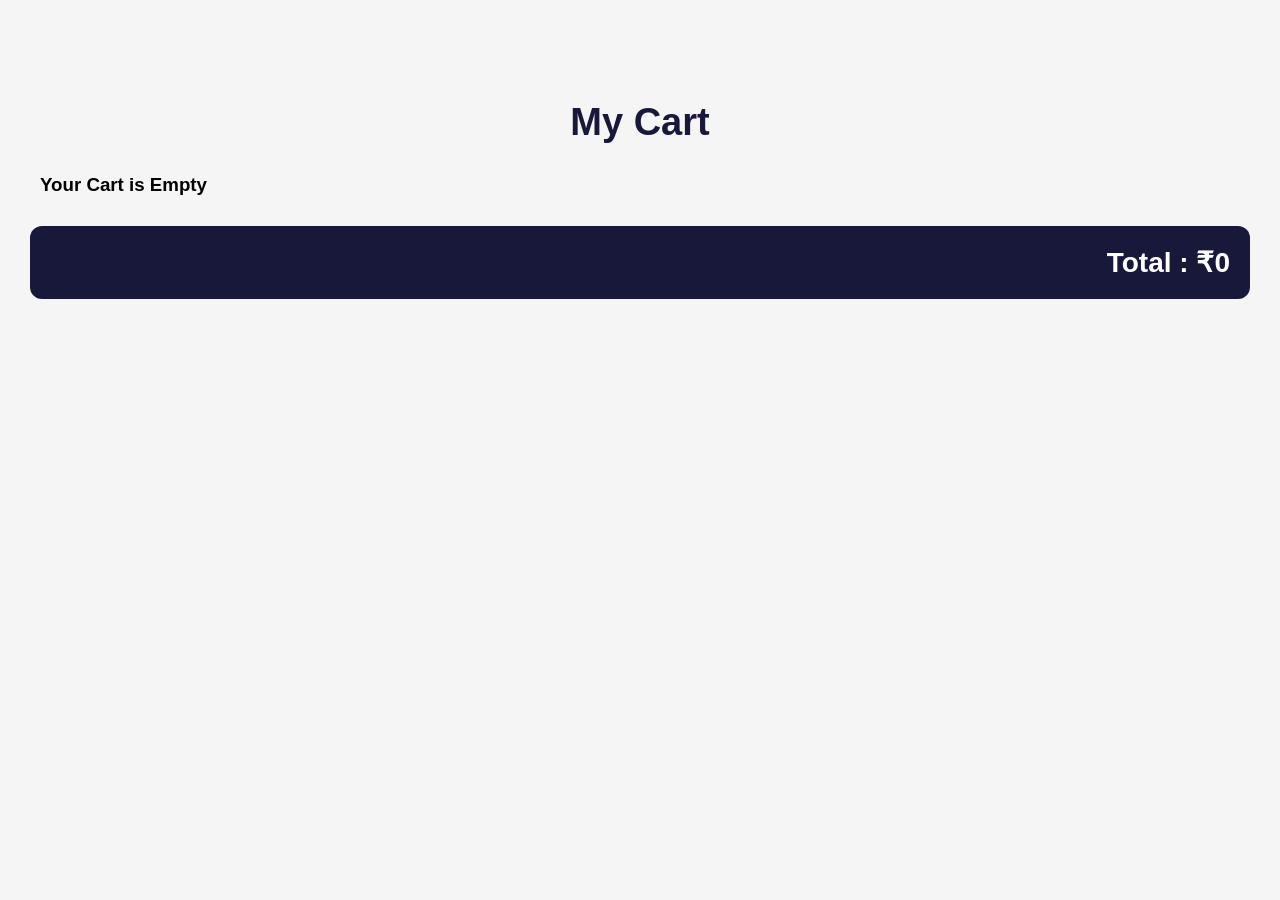
<file: cart.html>
<!DOCTYPE html>
<html lang="en">
<head>
    <meta charset="UTF-8">
    <meta name="viewport" content="width=device-width, initial-scale=1.0">
    <title>My Cart</title>
    <link rel="stylesheet" href="cart.css">
</head>
<body>

    <p class="closepopup" onclick="closepopup()">Close</p>

    <h1>My Cart</h1>

    <div id="cart-container"></div>

    <h2 id="total">Total : ₹0</h2>

    <script src="cart.js"></script>

</body>
</html>
</file>
<file: cart.css>
body{
    margin:0;
    padding:30px;
    font-family:Arial, Helvetica, sans-serif;
    background-color:#f5f5f5;
}

h1{
    text-align:center;
    color:#18183A;
    margin-bottom:30px;
    font-size:38px;
}

#cart-container{
    max-width:1200px;
    margin:auto;
}

.cart-item{
    display:flex;
    align-items:center;
    gap:25px;
    background-color:white;
    padding:20px;
    margin-bottom:20px;
    border-radius:12px;
    box-shadow:0 4px 12px rgba(0,0,0,0.08);
}

.imageofproductcard{
    width:150px;
    height:150px;
    object-fit:cover;
    border-radius:10px;
}

.product-details{
    flex:1;
}

.product-details h3{
    margin:0;
    color:#18183A;
    font-size:22px;
}

.product-details p{
    margin-top:10px;
    color:#555;
    font-size:16px;
}

.quantity-section{
    display:flex;
    align-items:center;
    gap:15px;
    margin-top:15px;
}

.quantity-section button{
    width:35px;
    height:35px;
    border:none;
    border-radius:50%;
    background-color:#18183A;
    color:white;
    font-size:18px;
    cursor:pointer;
    margin-top: -15px;
}

.quantity-section span{
    font-size:18px;
    font-weight:bold;
    margin-top: -15px;
}

.remove-btn{
    background-color:#dc3545;
    color:white;
    border:none;
    padding:10px 20px;
    border-radius:6px;
    cursor:pointer;
    margin-top:15px;
    margin-left: 200px;
}

.remove-btn:hover{
    opacity:0.9;
}

#total{
    max-width:1200px;
    margin:30px auto;
    text-align:right;
    background-color:#18183A;
    color:white;
    padding:20px;
    border-radius:12px;
    font-size:28px;
}
.subtotal{
    margin-left: 220px;
}
.closepopup{
    margin-left: 1260px;
    height: 20px;
    width: 100px;
    background-color: #18183A;
    color: white;
    text-align: center;
    padding: 5px;
    border-radius: 10px;
    font-family:'Gill Sans', 'Gill Sans MT', Calibri, 'Trebuchet MS', sans-serif;
    cursor: pointer;
}
.removebutton{
    height: 30px;
    width: 100px;
    padding: 5px;
    border-radius: 10px;
    cursor: pointer;
    background-color: #555;
    color: aliceblue;
    border: 1px solid #555;
}
.removebutton:hover{
    background-color: #dc3545;
    color: white;
    border: 1px solid #dc3545;
}

@media screen and (max-width:768px){

    body{
        padding:15px;
    }

    h1{
        font-size:30px;
    }

    .cart-item{
        flex-direction:column;
        text-align:center;
        gap:15px;
    }

    .imageofproductcard{
        width:200px;
        height:200px;
    }

    .product-details{
        width:100%;
    }

    .product-details h3{
        font-size:20px;
    }

    .product-details p{
        font-size:15px;
    }

    .quantity-section{
        justify-content:center;
        margin-top:10px;
    }

    .quantity-section button{
        margin-top:0;
    }

    .quantity-section span{
        margin-top:0;
    }

    .subtotal{
        margin-left:0;
        text-align:center;
    }

    .remove-btn{
        margin-left:0;
        width:100%;
        max-width:200px;
    }

    #total{
        text-align:center;
        font-size:22px;
        padding:15px;
    }

    .closepopup{
        width:120px;
        margin-left:0 ;
        display:block;
    }
}
</file>
